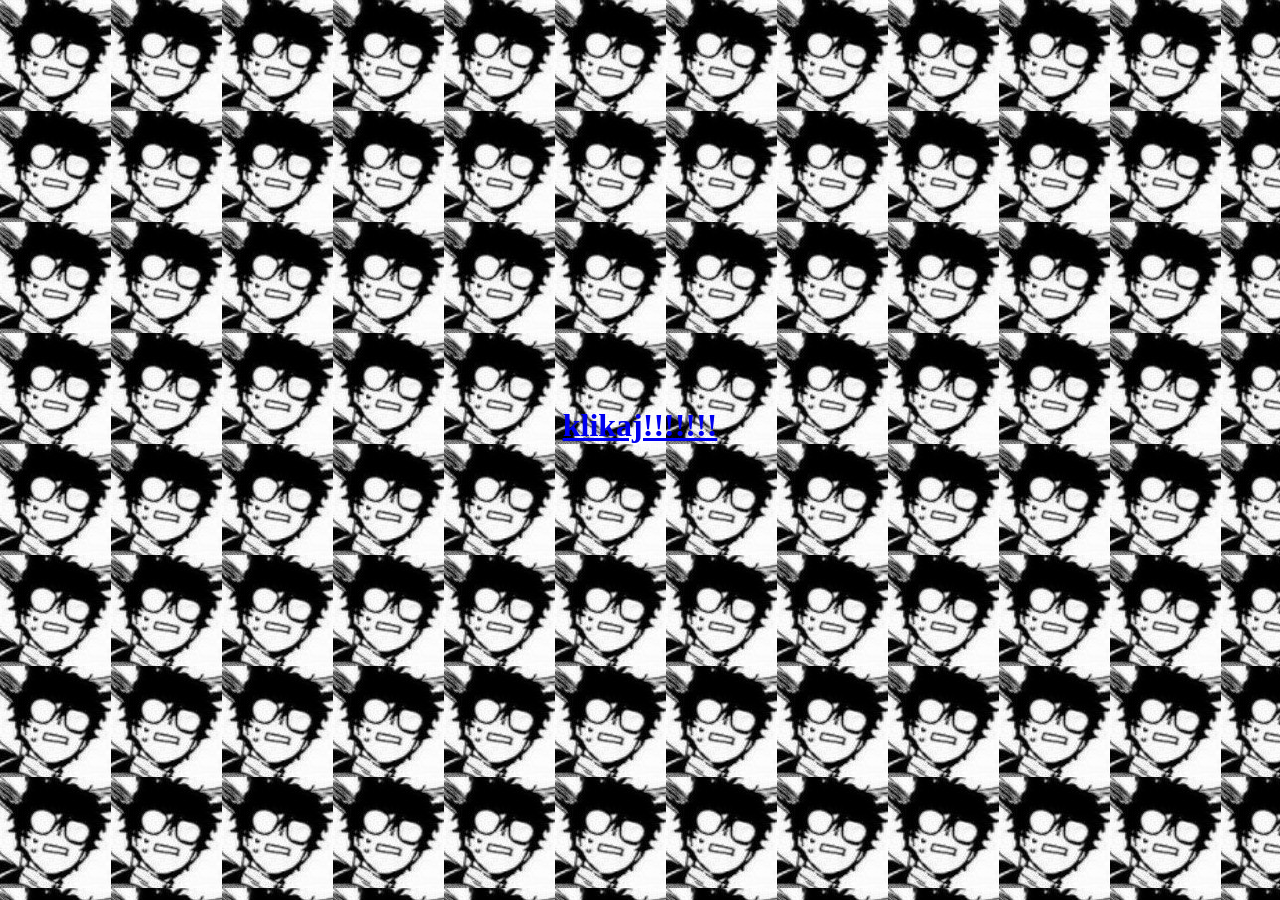
<file: indexcopy.html>
<!DOCTYPE html>
<html>
<body background="memuszki/bb.jpg">
  <title>woo looking cool joker</title>
  <br>
  <br>
  <br>
  <br>
  <br>
  <br>
  <br>
  <br>
  <br>
  <br>
  <br>
  <br>
  <br>
  <br>
  <br>
  <br>
  <br>
  <br><br>
  <br>
  <br>
 <center><h1><a href="index2.html">klikaj!!!!!!!</a></h1></center>
</body>
</html>
</file>
